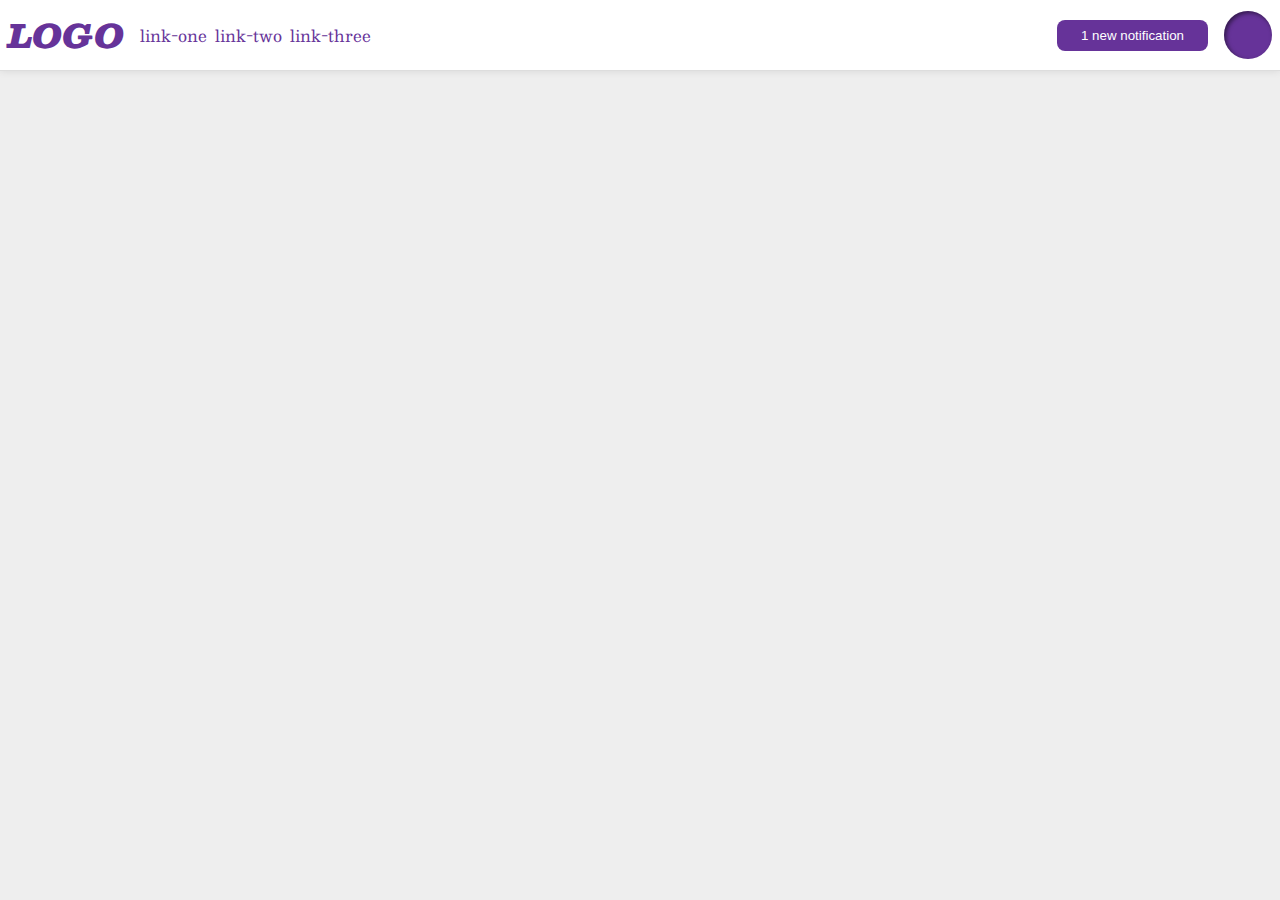
<file: foundations/flex/03-flex-header-2/index.html>
<!DOCTYPE html>
<html lang="en">
  <head>
    <meta charset="UTF-8">
    <meta http-equiv="X-UA-Compatible" content="IE=edge">
    <meta name="viewport" content="width=device-width, initial-scale=1.0">
    <title>Flex Header 2</title>
    <link rel="stylesheet" href="style.css">
  </head>
  <body>
    <div class="header">
      <div class="left"> 
        <div class="logo">
        LOGO
        </div>
        <ul class="links">
          <li><a href="https://google.com">link-one</a></li>
          <li><a href="https://google.com">link-two</a></li>
          <li><a href="https://google.com">link-three</a></li>
        </ul>
      </div>
      <div class="right">
        <button class="notifications">1 new notification
        </button>
        <div class="profile-image"></div>
      </div>
    </div>
  </body>
</html>
</file>
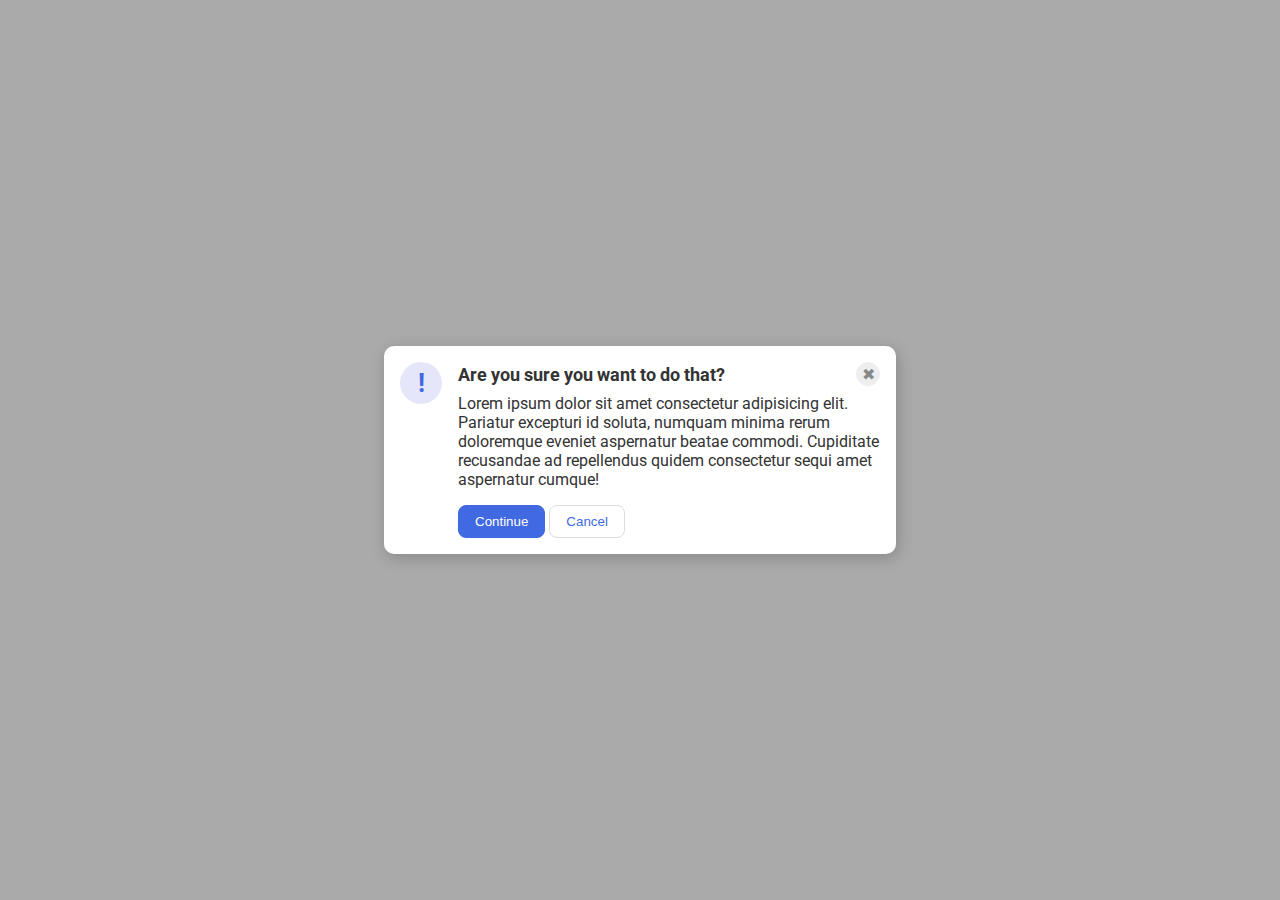
<file: foundations/flex/05-flex-modal/index.html>
<!DOCTYPE html>
<html lang="en">

<head>
  <meta charset="UTF-8">
  <meta http-equiv="X-UA-Compatible" content="IE=edge">
  <meta name="viewport" content="width=device-width, initial-scale=1.0">
  <link rel="stylesheet" href="style.css">
  <title>Modal</title>
</head>

<body>
  <div class="modal">
    <div class="icon">!</div>

    <div class="container">

      <div class="header">Are you sure you want to do that?
      <button class="close-button">✖</button>
      </div>

      <div class="text">Lorem ipsum dolor sit amet consectetur adipisicing elit. Pariatur excepturi id soluta, numquam
        minima rerum doloremque eveniet aspernatur beatae commodi. Cupiditate recusandae ad repellendus quidem consectetur
        sequi amet aspernatur cumque!</div>
      <button class="continue">Continue</button>
      <button class="cancel">Cancel</button>
    </div>
  </div>
</body>

</html>
</file>
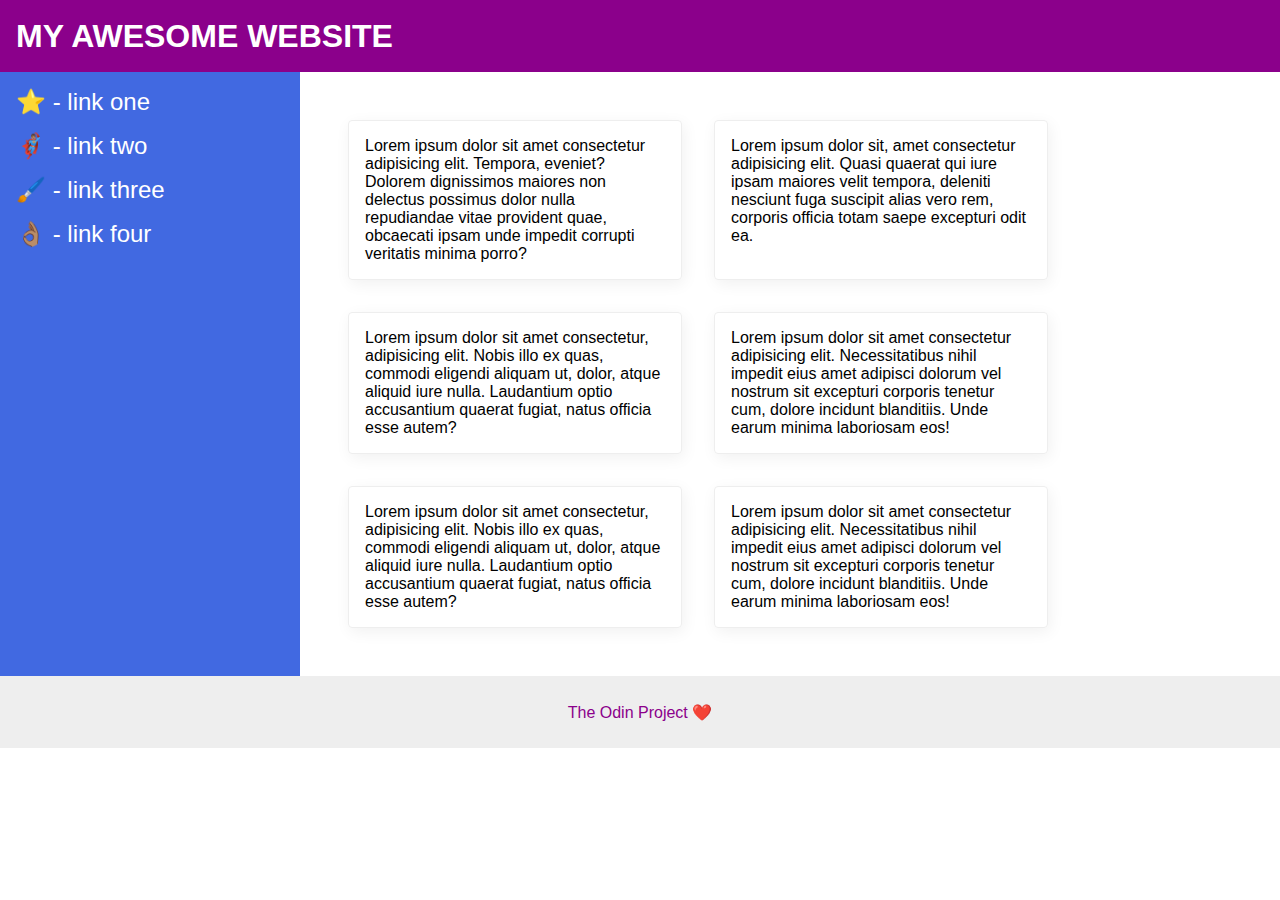
<file: foundations/flex/07-flex-layout-2/index.html>
<!DOCTYPE html>
<html lang="en">
  <head>
    <meta charset="UTF-8">
    <meta http-equiv="X-UA-Compatible" content="IE=edge">
    <meta name="viewport" content="width=device-width, initial-scale=1.0">
    <title>The Holy Grail</title>
    <link rel="stylesheet" href="style.css">
  </head>
  <body>
    <div class="header">
      MY AWESOME WEBSITE
    </div>
    <div class="body-except-footer">
    <div class="sidebar">
      <ul>
        <li><a href="#">⭐ - link one</a></li>
        <li><a href="#">🦸🏽‍♂️ - link two</a></li>
        <li><a href="#">🖌️ - link three</a></li>
        <li><a href="#">👌🏽 - link four</a></li>
      </ul>
    </div>
    <div class="container">
    <div class="card">Lorem ipsum dolor sit amet consectetur adipisicing elit. Tempora, eveniet? Dolorem dignissimos maiores non delectus possimus dolor nulla repudiandae vitae provident quae, obcaecati ipsam unde impedit corrupti veritatis minima porro?</div>
    <div class="card">Lorem ipsum dolor sit, amet consectetur adipisicing elit. Quasi quaerat qui iure ipsam maiores velit tempora, deleniti nesciunt fuga suscipit alias vero rem, corporis officia totam saepe excepturi odit ea.</div>
    <div class="card">Lorem ipsum dolor sit amet consectetur, adipisicing elit. Nobis illo ex quas, commodi eligendi aliquam ut, dolor, atque aliquid iure nulla. Laudantium optio accusantium quaerat fugiat, natus officia esse autem?</div>
    <div class="card">Lorem ipsum dolor sit amet consectetur adipisicing elit. Necessitatibus nihil impedit eius amet adipisci dolorum vel nostrum sit excepturi corporis tenetur cum, dolore incidunt blanditiis. Unde earum minima laboriosam eos!</div>
    <div class="card">Lorem ipsum dolor sit amet consectetur, adipisicing elit. Nobis illo ex quas, commodi eligendi aliquam ut, dolor, atque aliquid iure nulla. Laudantium optio accusantium quaerat fugiat, natus officia esse autem?</div>
    <div class="card">Lorem ipsum dolor sit amet consectetur adipisicing elit. Necessitatibus nihil impedit eius amet adipisci dolorum vel nostrum sit excepturi corporis tenetur cum, dolore incidunt blanditiis. Unde earum minima laboriosam eos!</div>
   </div>
  </div>
    <div class="footer">
      The Odin Project ❤️
    </div>
  </body>
</html>
</file>
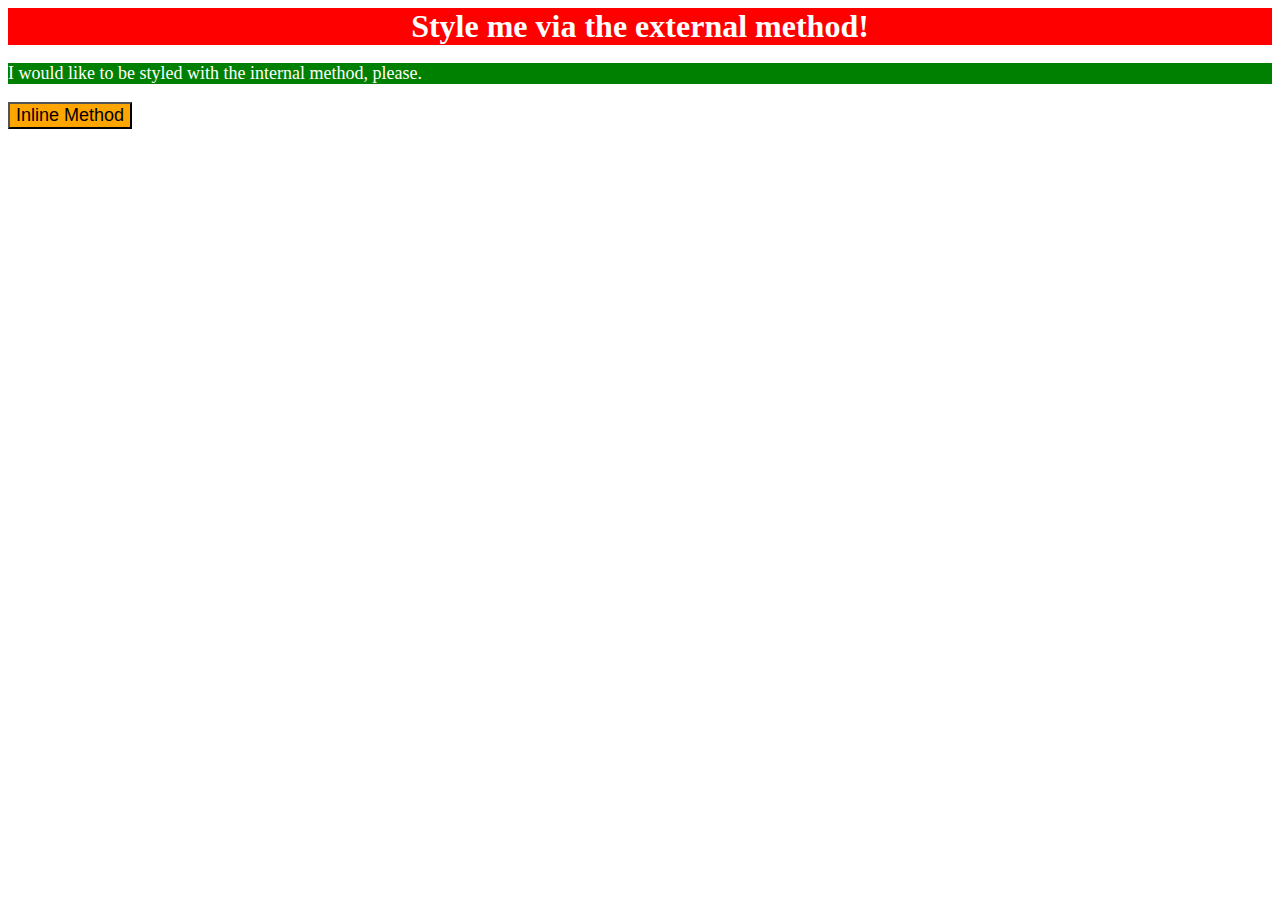
<file: foundations/intro-to-css/01-css-methods/index.html>
<!DOCTYPE html>
<html lang="en">
  <head>
    <meta charset="UTF-8">
    <meta http-equiv="X-UA-Compatible" content="IE=edge">
    <meta name="viewport" content="width=device-width, initial-scale=1.0">
    <title>Methods for Adding CSS</title>
    <link rel="stylesheet" href="style.css"> 
    <style>
      p{
        background-color:green;
        color: white;
        font-size: 18px;
      }
    </style>
  </head>
  <body>
    <div>Style me via the external method!</div>
    <p>I would like to be styled with the internal method, please.</p>
    <button style="background-color:orange;font-size: 18px;">Inline Method</button>
  </body>
</html>
</file>
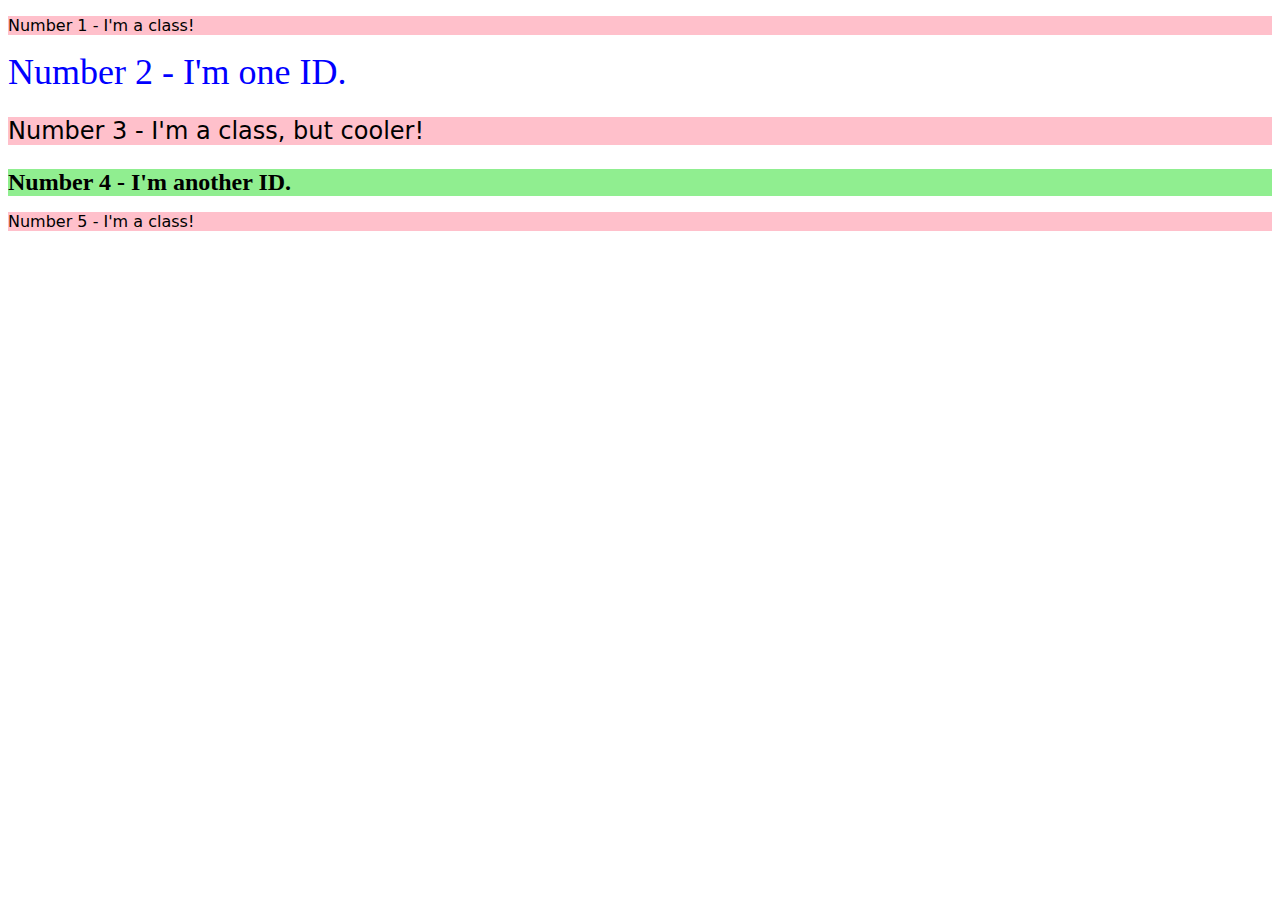
<file: foundations/intro-to-css/02-class-id-selectors/index.html>
<!DOCTYPE html>
<html lang="en">
  <head>
    <meta charset="UTF-8">
    <meta http-equiv="X-UA-Compatible" content="IE=edge">
    <meta name="viewport" content="width=device-width, initial-scale=1.0">
    <title>Class and ID Selectors</title>
    <link rel="stylesheet" href="style.css">
  </head>
  <body>
    <p class="odd">Number 1 - I'm a class!</p>
    <div id="one">Number 2 - I'm one ID.</div>
    <p class="odd three">Number 3 - I'm a class, but cooler!</p>
    <div id="two">Number 4 - I'm another ID.</div>
    <p class="odd">Number 5 - I'm a class!</p>
  </body>
</html>
</file>
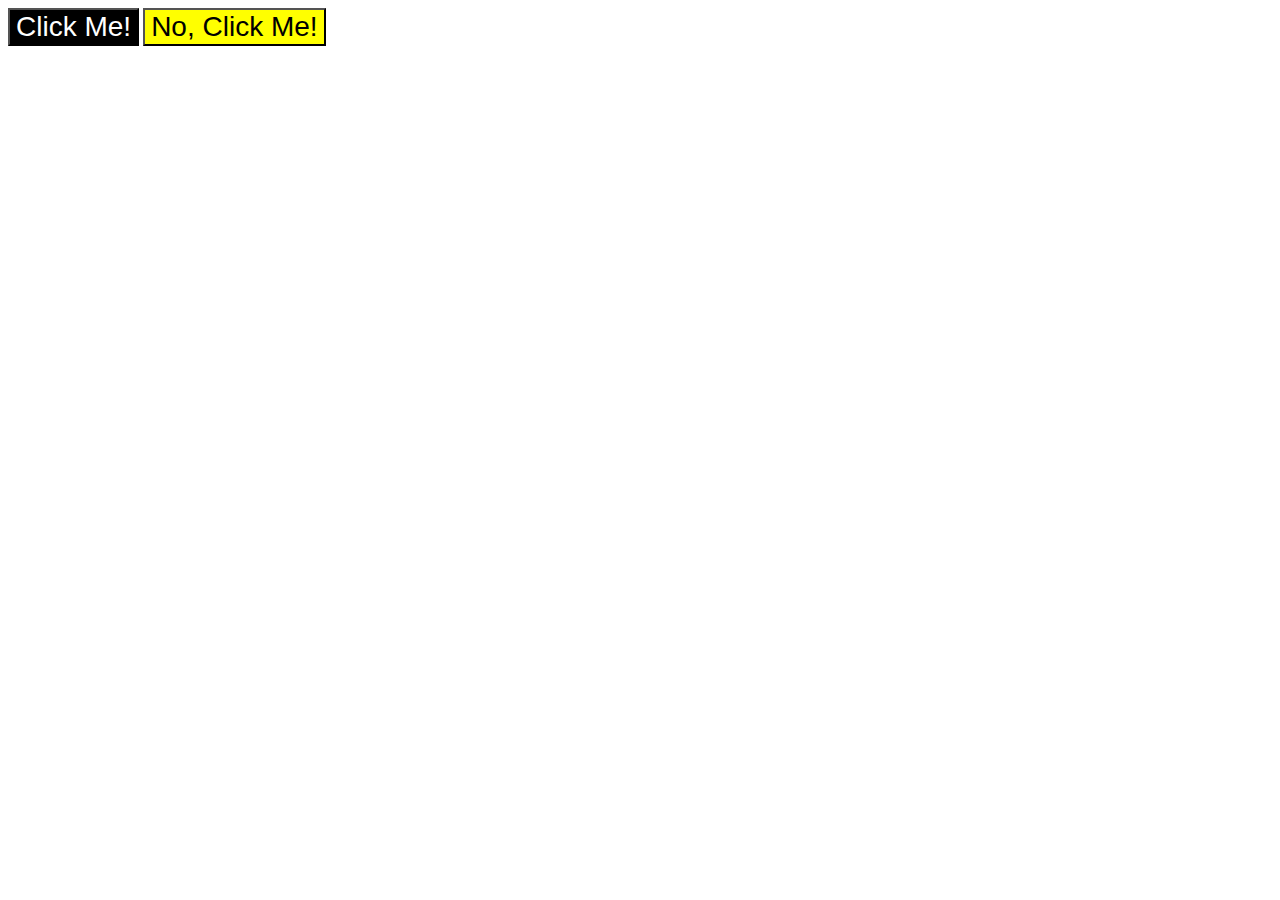
<file: foundations/intro-to-css/03-grouping-selectors/index.html>
<!DOCTYPE html>
<html lang="en">
  <head>
    <meta charset="UTF-8">
    <meta http-equiv="X-UA-Compatible" content="IE=edge">
    <meta name="viewport" content="width=device-width, initial-scale=1.0">
    <title>Grouping Selectors</title>
    <link rel="stylesheet" href="style.css">
  </head>
  <body>
    <button class="one">Click Me!</button>
    <button class="two">No, Click Me!</button>
  </body>
</html>
</file>
<file: foundations/flex/03-flex-header-2/style.css>
/* this is some magical font-importing.  
you'll learn about it later. */
@import url('https://fonts.googleapis.com/css2?family=Besley:ital,wght@0,400;1,900&display=swap');

body {
  margin: 0;
  background: #eee;
  font-family: Besley, serif;
}

.header {
  background: white;
  border-bottom: 1px solid #ddd;
  box-shadow: 0 0 8px rgba(0,0,0,.1);
  display: flex;
  justify-content: space-between;
  padding: 8px;
}

.profile-image {
  background: rebeccapurple;
  box-shadow: inset 2px 2px 4px rgba(0,0,0,.5);
  border-radius: 50%;
  width: 48px;
  height: 48px;
}

.logo {
  color: rebeccapurple;
  font-size: 32px;
  font-weight: 900;
  font-style: italic;
}

button {
  border: none;
  border-radius: 8px;
  background: rebeccapurple;
  color: white;
  padding: 8px 24px;
}

a {
  /* this removes the line under our links */
  text-decoration: none;
  color: rebeccapurple;
}

ul {
  list-style-type: none;
  display: flex;
  gap: 8px;
  margin: 0;
  padding: 0;
}

.left, .right{
  display: flex;
  align-items: center;
  gap: 16px;
}
</file>
<file: foundations/flex/05-flex-modal/style.css>
@import url('https://fonts.googleapis.com/css2?family=Roboto:wght@400;700&display=swap');

html, body {
  height: 100%;
}

body {
  font-family: Roboto, sans-serif;
  margin: 0;
  background: #aaa;
  color: #333;
  /* I'll give you this one for free lol */
  display: flex;
  align-items: center;
  justify-content: center;
}

.modal {
  background: white;
  width: 480px;
  border-radius: 10px;
  box-shadow: 2px 4px 16px rgba(0,0,0,.2);
  display: flex;
  padding: 16px;
  gap: 16px;
}

.icon {
  color: royalblue;
  font-size: 26px;
  font-weight: 700;
  background: lavender;
  width: 42px;
  height: 42px;
  border-radius: 50%;
  display: flex;
  align-items: center;
  justify-content: center;
  flex-shrink: 0;
}

.close-button {
  background: #eee;
  border-radius: 50%;
  color: #888;
  font-weight: 400;
  font-size: 16px;
  height: 24px;
  width: 24px;
  display: flex;
  align-items: center;
  justify-content: center;
  border: 1px solid #eee;
  padding: 0;
}

button {
  cursor: pointer;
  padding: 8px 16px;
  border-radius: 8px;
  
}

button.continue {
  background: royalblue;
  border: 1px solid royalblue;
  color: white;
}

button.cancel {
  background: white;
  border: 1px solid #ddd;
  color: royalblue;
}


.header{
  display: flex;
  font-weight: bold;
  justify-content: space-between;
  align-items: center;
  font-size: 18px;
  margin-bottom: 8px;
}

.text{
  margin-bottom: 16px;
}
</file>
<file: foundations/flex/07-flex-layout-2/style.css>
body {
  font-family: -apple-system, BlinkMacSystemFont, 'Segoe UI', Roboto, Oxygen, Ubuntu, Cantarell, 'Open Sans', 'Helvetica Neue', sans-serif;
  margin: 0;
  min-height: 100vh;
  display: flex;
  flex-direction: column;
  flex: 1;
}

.header {
  height: 72px;
  background: darkmagenta;
  color: white;

  font-size: 32px;
  font-weight: 900;
  display: flex;
  align-items: center;
  padding: 0 16px;
}

.footer {
  height: 72px;
  background: #eee;
  color: darkmagenta;

  display: flex;
  justify-content: center;
  align-items: center;
}

.sidebar {
  width: 300px;
  background: royalblue;
  box-sizing: border-box;
  
  display: flex;
  padding: 16px;
  flex-shrink: 0;
  
}

.card {
  border: 1px solid #eee;
  box-shadow: 2px 4px 16px rgba(0,0,0,.06);
  border-radius: 4px;

  padding: 16px;
  width: 300px;
}

.container{
  display: flex;
  flex-wrap: wrap;
  gap: 32px;
  padding: 48px;
}

ul{
  list-style: none;
  margin: 0;
  padding: 0;
}
li{
  margin-bottom: 16px;
}
a{
  color: white;
  text-decoration: none;
  font-size: 24px;
}
.body-except-footer{
  display: flex;
}
</file>
<file: foundations/intro-to-css/01-css-methods/style.css>
div{
    background-color: red;color: white;font-size: 32px; text-align:center; font-weight: bold;
}
</file>
<file: foundations/intro-to-css/02-class-id-selectors/style.css>
.odd{
    background-color: pink;
    font-family: Verdana, DejaVu Sans, sans-serif;
}
#one{
    color: blue;
    font-size: 36px;
}
.three{
    font-size: 24px;
}
#two{
    background-color: lightgreen;
    font-size: 24px;
    font-weight: bold;
}
</file>
<file: foundations/intro-to-css/03-grouping-selectors/style.css>
.one , .two{
    font-size: 28px;
    font-family:Helvetica, 'Times New Roman',sans-serif;
}
.one{
    color: white;
    background-color: black;
}
.two{
    background-color: yellow;
}
</file>
